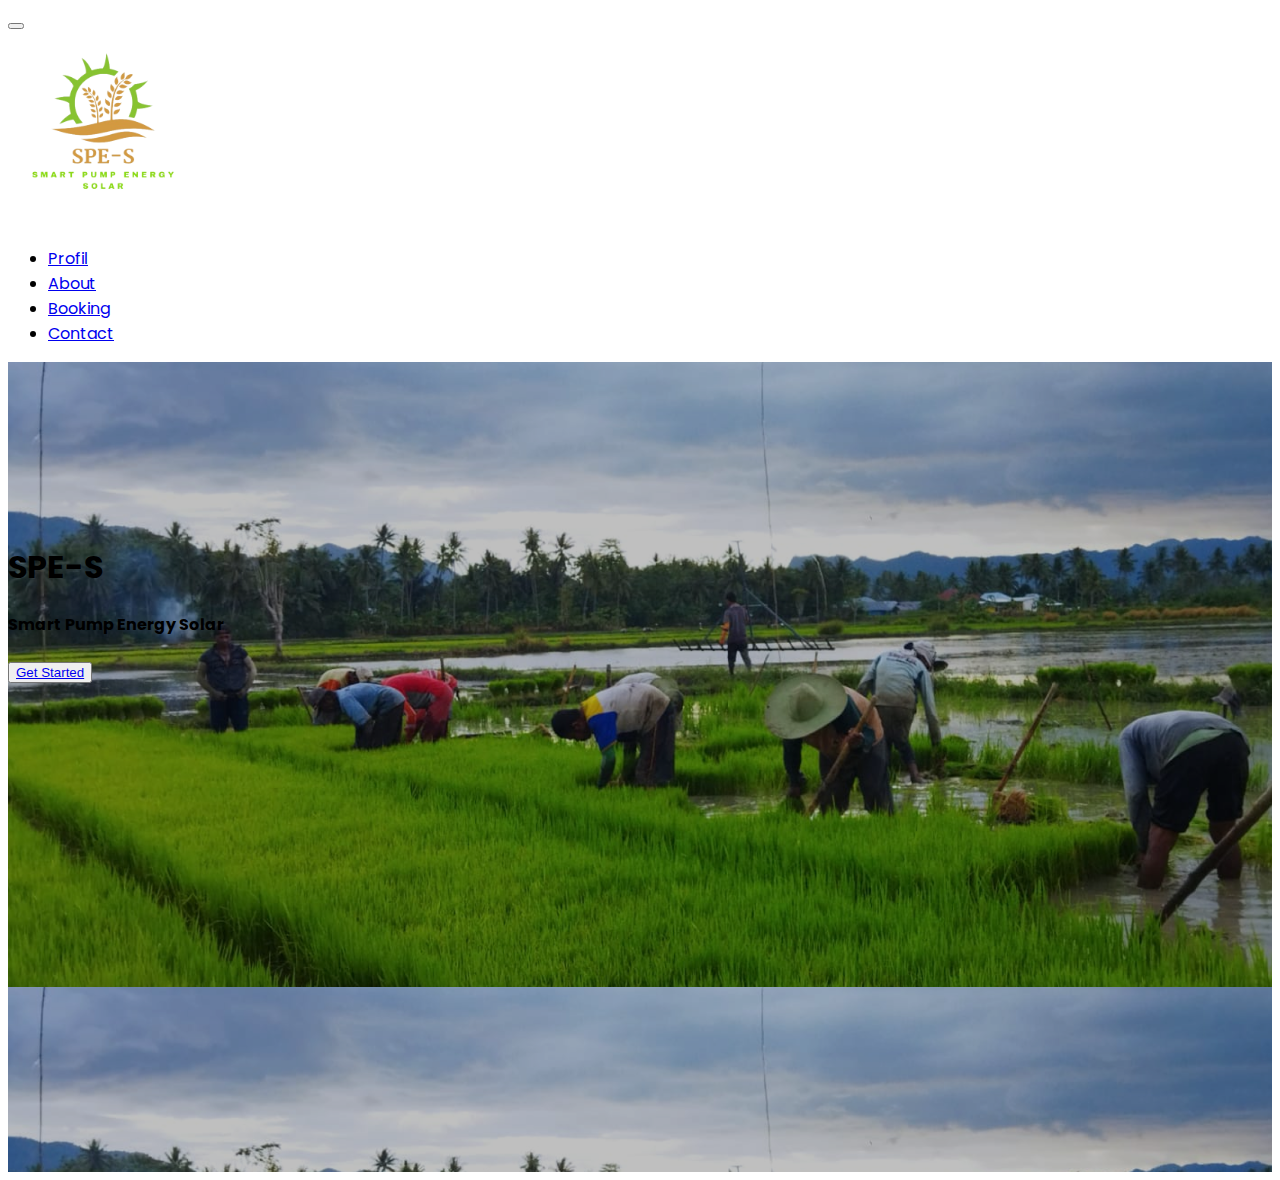
<file: index.html>
<!DOCTYPE html>
<html lang="en">
  <head>
    <meta charset="utf-8" />
    <meta name="viewport" content="width=device-width, initial-scale=1" />
    <title>SPE-S</title>
    <link
      href="https://cdn.jsdelivr.net/npm/bootstrap@5.2.1/dist/css/bootstrap.min.css"
      rel="stylesheet"
      integrity="sha384-iYQeCzEYFbKjA/T2uDLTpkwGzCiq6soy8tYaI1GyVh/UjpbCx/TYkiZhlZB6+fzT"
      crossorigin="anonymous"
    />
    <link rel="stylesheet" href="assets/style.css"">
    <link
      href="https://fonts.googleapis.com/css?family=Poppins"
      rel="stylesheet"
    />
    <link
      rel="stylesheet"
      href="https://cdnjs.cloudflare.com/ajax/libs/font-awesome/6.2.0/css/all.min.css"
      integrity="sha512-xh6O/CkQoPOWDdYTDqeRdPCVd1SpvCA9XXcUnZS2FmJNp1coAFzvtCN9BmamE+4aHK8yyUHUSCcJHgXloTyT2A=="
      crossorigin="anonymous"
      referrerpolicy="no-referrer"
    />
    <style>
      body {
        font-family: "Poppins";
      }
    </style>
  </head>
  <body>
    <section>
      <nav class="navbar navbar-expand-lg bg-transparent px-5">
        <div class="container-fluid">
          <button
            class="navbar-toggler"
            type="button"
            data-bs-toggle="collapse"
            data-bs-target="#navbarNav"
            aria-controls="navbarNav"
            aria-expanded="false"
            aria-label="Toggle navigation"
          >
            <span class="navbar-toggler-icon"></span>
          </button>
          <div class="collapse navbar-collapse justify-content-start">
            <a href="index.html">
              <img src="assets/image/spe.png" width="15%" alt="" />
            </a>
          </div>
          <div
            class="collapse navbar-collapse justify-content-end fw-bold"
            id="navbarNav"
          >
            <ul class="navbar-nav">
              <li class="nav-item mx-2">
                <a class="nav-link" aria-current="page" href="profil.html"
                  >Profil</a
                >
              </li>
              <li class="nav-item mx-2">
                <a class="nav-link" href="#">About</a>
              </li>
              <li class="nav-item mx-2">
                <a class="nav-link" href="booking.html">Booking</a>
              </li>
              <li class="nav-item">
                <a class="nav-link" href="#">Contact</a>
              </li>
            </ul>
          </div>
        </div>
      </nav>
    </section>

    <section>
      <div class="banner">
        <div
          class="d-flex flex-column mb-3 align-items-center justify-content-center text-white padding"
        >
          <div class="p-2"><h1>SPE-S</h1></div>
          <div class="p-2"><h4>Smart Pump Energy Solar</h4></div>
          <div class="p-4">
            <button type="button" class="btn btn-outline-warning btn-lg">
              <a class="text-white" href="profil.html">Get Started</a>
            </button>
          </div>
        </div>
      </div>
    </section>
    <script
      src="https://cdn.jsdelivr.net/npm/bootstrap@5.2.1/dist/js/bootstrap.bundle.min.js"
      integrity="sha384-u1OknCvxWvY5kfmNBILK2hRnQC3Pr17a+RTT6rIHI7NnikvbZlHgTPOOmMi466C8"
      crossorigin="anonymous"
    ></script>
  </body>
</html>
</file>
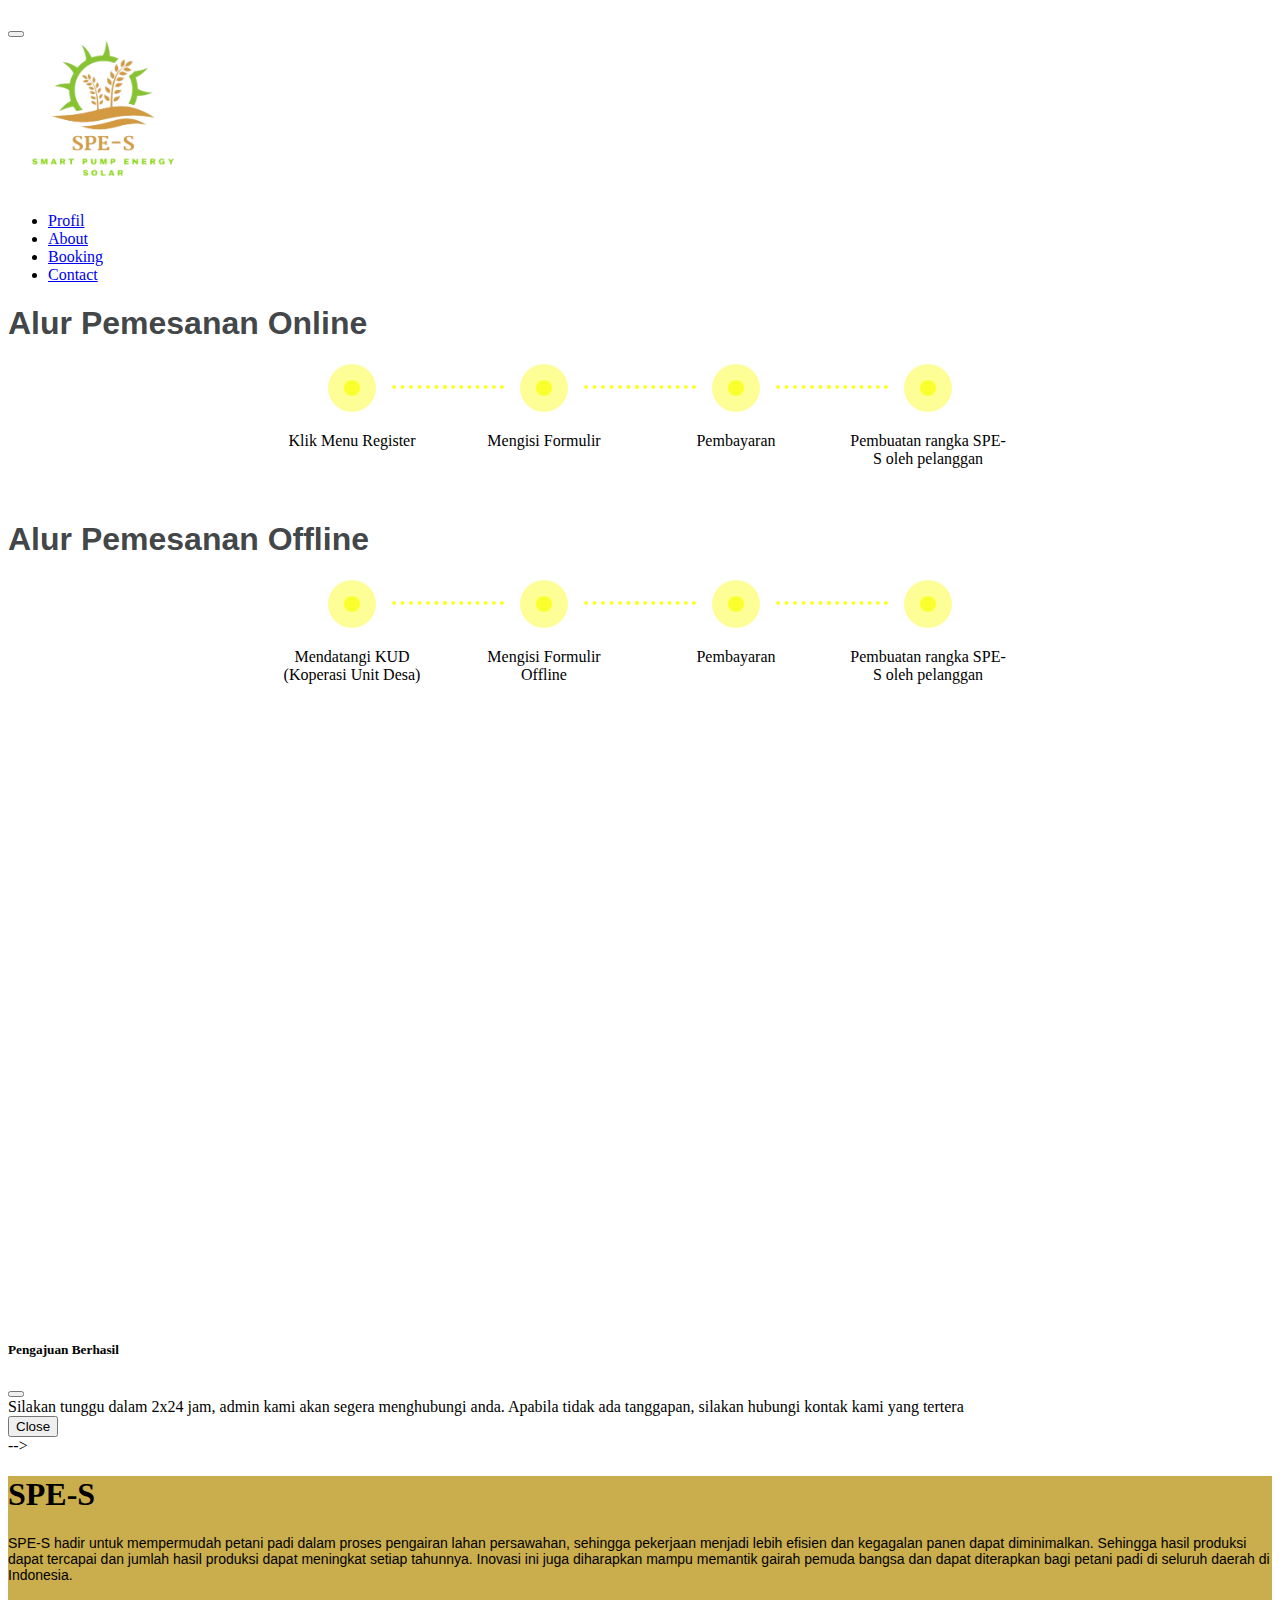
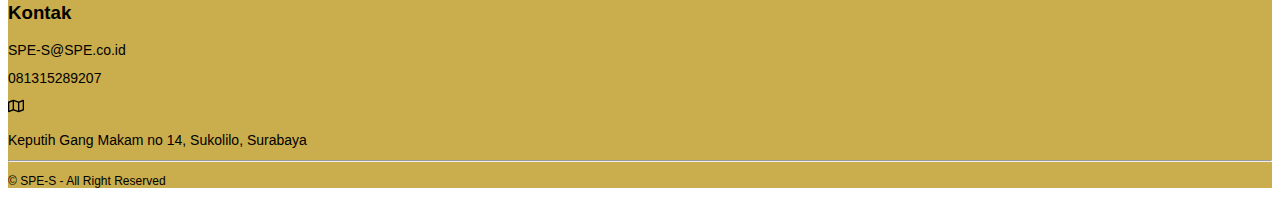
<file: booking.html>
<!DOCTYPE html>
<html lang="en">
  <head>
    <meta charset="utf-8" />
    <meta name="viewport" content="width=device-width, initial-scale=1" />
    <title>Booking SPE-S</title>
    <link
      href="https://cdn.jsdelivr.net/npm/bootstrap@5.2.1/dist/css/bootstrap.min.css"
      rel="stylesheet"
      integrity="sha384-iYQeCzEYFbKjA/T2uDLTpkwGzCiq6soy8tYaI1GyVh/UjpbCx/TYkiZhlZB6+fzT"
      crossorigin="anonymous"
    />
    <link rel="stylesheet" href="assets/step.css" />
    <link
      rel="stylesheet"
      href="https://cdnjs.cloudflare.com/ajax/libs/font-awesome/6.2.0/css/all.min.css"
      integrity="sha512-xh6O/CkQoPOWDdYTDqeRdPCVd1SpvCA9XXcUnZS2FmJNp1coAFzvtCN9BmamE+4aHK8yyUHUSCcJHgXloTyT2A=="
      crossorigin="anonymous"
      referrerpolicy="no-referrer"
    />
  </head>
  <body>
    <section>
      <nav class="navbar navbar-expand-lg bg-transparent px-5">
        <div class="container-fluid">
          <button
            class="navbar-toggler"
            type="button"
            data-bs-toggle="collapse"
            data-bs-target="#navbarNav"
            aria-controls="navbarNav"
            aria-expanded="false"
            aria-label="Toggle navigation"
          >
            <span class="navbar-toggler-icon"></span>
          </button>
          <div class="collapse navbar-collapse justify-content-start">
            <a href="index.html">
              <img src="assets/image/Logo_SPE.png" width="15%" alt="" />
            </a>
          </div>
          <div
            class="collapse navbar-collapse justify-content-end fw-bold"
            id="navbarNav"
          >
            <ul class="navbar-nav">
              <li class="nav-item mx-2">
                <a class="nav-link" aria-current="page" href="profil.html"
                  >Profil</a
                >
              </li>
              <li class="nav-item mx-2">
                <a class="nav-link" href="#">About</a>
              </li>
              <li class="nav-item mx-2">
                <a class="nav-link" href="booking.html">Booking</a>
              </li>
              <li class="nav-item">
                <a class="nav-link" href="#">Contact</a>
              </li>
            </ul>
          </div>
        </div>
      </nav>
    </section>

    <section class="py-5">
      <div class="container my-5">
        <div class="row text-center justify-content-center mb-5">
          <div class="col-xl-6 col-lg-8">
            <h1
              class="fw-semibold text-center fs-4"
              style="
                color: rgba(33, 37, 41, 0.87);
                font-family: Poppins, sans-serif;
              "
            >
              Alur Pemesanan Online
            </h4>
          </div>
        </div>
        <div class="row">
          <div class="col">
            <div class="timeline-steps aos-init aos-animate" data-aos="fade-up">
              <div class="timeline-step">
                <div
                  class="timeline-content"
                  data-toggle="popover"
                  data-trigger="hover"
                  data-placement="top"
                  title=""
                  data-content="And here's some amazing content. It's very engaging. Right?"
                  data-original-title="2004"
                >
                  <div class="inner-circle"></div>
                  <p class="h6 text-muted mb-0 mb-lg-0">
                    Klik Menu Register <br>
                  </p>
                </div>
              </div>
              <div class="timeline-step">
                <div
                  class="timeline-content"
                  data-toggle="popover"
                  data-trigger="hover"
                  data-placement="top"
                  title=""
                  data-content="And here's some amazing content. It's very engaging. Right?"
                  data-original-title="2005"
                >
                  <div class="inner-circle"></div>
                  <p class="h6 text-muted mb-0 mb-lg-0">
                    Mengisi Formulir
                  </p>
                </div>
              </div>
              <div class="timeline-step">
                <div
                  class="timeline-content"
                  data-toggle="popover"
                  data-trigger="hover"
                  data-placement="top"
                  title=""
                  data-content="And here's some amazing content. It's very engaging. Right?"
                  data-original-title="2010"
                >
                  <div class="inner-circle"></div>
                  <p class="h6 text-muted mb-0 mb-lg-0">
                    Pembayaran
                  </p>
                </div>
              </div>
              <div class="timeline-step mb-0">
                <div
                  class="timeline-content"
                  data-toggle="popover"
                  data-trigger="hover"
                  data-placement="top"
                  title=""
                  data-content="And here's some amazing content. It's very engaging. Right?"
                  data-original-title="2020"
                >
                  <div class="inner-circle"></div>
                  <p class="h6 text-muted mb-0 mb-lg-0">
                    Pembuatan rangka SPE-S oleh pelanggan
                  </p>
                </div>
              </div>
            </div>
          </div>
        </div>
      </div>
    </section>

    <section class="py-1">
      <div class="container my-5">
        <div class="row text-center justify-content-center mb-5">
          <div class="col-xl-6 col-lg-8">
            <h1
              class="fw-semibold text-center fs-4"
              style="
                color: rgba(33, 37, 41, 0.87);
                font-family: Poppins, sans-serif;
              "
            >
              Alur Pemesanan Offline
            </h4>
          </div>
        </div>
        <div class="row">
          <div class="col">
            <div class="timeline-steps aos-init aos-animate" data-aos="fade-up">
              <div class="timeline-step">
                <div
                  class="timeline-content"
                  data-toggle="popover"
                  data-trigger="hover"
                  data-placement="top"
                  title=""
                  data-content="And here's some amazing content. It's very engaging. Right?"
                  data-original-title="2004"
                >
                  <div class="inner-circle"></div>
                  <p class="h6 text-muted mb-0 mb-lg-0">
                    Mendatangi KUD <br>
                    (Koperasi Unit Desa)
                  </p>
                </div>
              </div>
              <div class="timeline-step">
                <div
                  class="timeline-content"
                  data-toggle="popover"
                  data-trigger="hover"
                  data-placement="top"
                  title=""
                  data-content="And here's some amazing content. It's very engaging. Right?"
                  data-original-title="2005"
                >
                  <div class="inner-circle"></div>
                  <p class="h6 text-muted mb-0 mb-lg-0">
                    Mengisi Formulir Offline
                  </p>
                </div>
              </div>
              <div class="timeline-step">
                <div
                  class="timeline-content"
                  data-toggle="popover"
                  data-trigger="hover"
                  data-placement="top"
                  title=""
                  data-content="And here's some amazing content. It's very engaging. Right?"
                  data-original-title="2010"
                >
                  <div class="inner-circle"></div>
                  <p class="h6 text-muted mb-0 mb-lg-0">
                    Pembayaran
                  </p>
                </div>
              </div>
              <div class="timeline-step mb-0">
                <div
                  class="timeline-content"
                  data-toggle="popover"
                  data-trigger="hover"
                  data-placement="top"
                  title=""
                  data-content="And here's some amazing content. It's very engaging. Right?"
                  data-original-title="2020"
                >
                  <div class="inner-circle"></div>
                  <p class="h6 text-muted mb-0 mb-lg-0">
                    Pembuatan rangka SPE-S oleh pelanggan
                  </p>
                </div>
              </div>
            </div>
          </div>
        </div>
      </div>
    </section>

    <section class="ms-5 pt-5">
      <iframe src="https://docs.google.com/forms/d/e/1FAIpQLSdOsF0hNi2hZVTlBoHFRWlOyAdhSx9bffWyS6SoTzXGtUYJWg/viewform?embedded=true" width="920" height="600" frameborder="0" marginheight="0" marginwidth="0">Memuat…</iframe>
    </section>

    <!-- <section class="py-5" style="font-family: Poppins, sans-serif">
      <div class="container mt-5">
        <h1
          class="fs-4 fw-semibold text-center mb-5"
          style="
            color: rgba(33, 37, 41, 0.87);
            font-family: Poppins, sans-serif;
          "
        >
          Pesan Sekarang!
        </h1>
      </div>
      <div class="container my-5">
        <div class="row">
          <div class="col-md-6 ps-5">
            <!-- <input
              class="form-control-lg mb-4"
              type="text"
              placeholder="Nama Lengkap"
              style="width: 450px; color: rgba(0, 0, 0, 0.42)"
            /> -->
             <!-- <div class="input-group mb-4">
              <span class="input-group-text">Nama Lengkap</span>
              <input type="text" aria-label="First name" class="form-control" />
            </div>
            <div class="input-group mb-4">
              <span class="input-group-text">Nomor Telepon</span>
              <input
                type="number"
                aria-label="First name"
                class="form-control"
              />
            </div>
            <div class="input-group mb-4">
              <label class="input-group-text" for="inputGroupSelect01"
                >Jaminan</label
              >
              <select class="form-select" id="inputGroupSelect01">
                <option selected>Pilih...</option>
                <option value="1">KTP</option>
                <option value="2">SIM</option>
                <option value="3">KTM</option>
                <option value="4">Lainnya</option>
              </select>
            </div>
          </div>
          <div class="col-md-6 ps-5">
            <div class="input-group mb-4">
              <label class="input-group-text" for="inputGroupSelect01"
                >Barang</label
              >
              <select class="form-select" id="inputGroupSelect01">
                <option selected>Pilih...</option>
                <option value="1">Tenda</option>
                <option value="2">Sleeping Bag</option>
                <option value="3">Alat Masak</option>
                <option value="4">Lainnya</option>
              </select>
            </div>
            <div class="input-group mb-4">
              <span class="input-group-text">Kuantitas</span>
              <input
                type="number"
                aria-label="First name"
                class="form-control"
              />
            </div>
            <div class="input-group mb-4">
              <span class="input-group-text">Tanggal Peminjaman</span>
              <input type="date" aria-label="First name" class="form-control" />
            </div>
          <button type="submit" class="btn btn-primary" data-bs-toggle="modal" data-bs-target="#bookingModal">Kirim</button>
          </div>
        </div>
      </div>
    </section> -->

    <!-- MOdal -->
    <div class="modal fade" id="bookingModal" tabindex="-1" aria-labelledby="exampleModalLabel" aria-hidden="true">
      <div class="modal-dialog">
        <div class="modal-content">
          <div class="modal-header">
            <h5 class="modal-title" id="exampleModalLabel">Pengajuan Berhasil</h5>
            <button type="button" class="btn-close" data-bs-dismiss="modal" aria-label="Close"></button>
          </div>
          <div class="modal-body">
            Silakan tunggu dalam 2x24 jam, admin kami akan segera menghubungi anda. Apabila tidak ada tanggapan, silakan hubungi kontak kami yang tertera
          </div>
          <div class="modal-footer">
            <button type="button" class="btn btn-secondary" data-bs-dismiss="modal">Close</button>
          </div>
        </div>
      </div>
    </div> -->

    <!-- footer -->
    <footer style="background: #caad4c">
      <div class="container py-4 py-lg-5 ps-md-4 pe-md-4 ps-4 pe-4">
        <div
          class="row justify-content-center justify-content-md-between text-white"
        >
          <div
            class="col-sm-4 col-md-6 text-center text-lg-start d-flex flex-column item pt-md-2"
          >
            <h1>SPE-S</h1>
            <p
              class="text-start pt-3"
              style="font-size: 14px; font-family: Poppins, sans-serif"
            >
            SPE-S hadir untuk mempermudah petani padi dalam proses pengairan lahan persawahan, sehingga pekerjaan 
            menjadi lebih efisien dan kegagalan panen dapat diminimalkan. Sehingga hasil produksi dapat tercapai 
            dan jumlah hasil produksi dapat meningkat setiap tahunnya. 
            Inovasi ini juga diharapkan mampu memantik gairah pemuda bangsa dan dapat diterapkan 
            bagi petani padi di seluruh daerah di Indonesia.<br />
            </p>
          </div>
          <div
            class="col-sm-4 col-md-5 col-lg-4 text-center text-lg-start d-flex flex-column item mt-3 mb-4 pt-md-0"
            style="font-family: Poppins, sans-serif"
          >
            <h3 class="fs-6 pb-0 mb-4">Kontak</h3>
            <div class="row d-md-flex mb-md-2 mt-md-2">
              <div class="col-2 col-md-2"><i class="far fa-envelope"></i></div>
              <div class="col text-start d-md-flex">
                <p style="height: 14px; font-size: 14px">
                  SPE-S@SPE.co.id<br />
                </p>
              </div>
            </div>
            <div class="row mb-md-2 mt-md-2">
              <div class="col-2 col-md-2"><i class="fas fa-phone-alt"></i></div>
              <div class="col text-start">
                <p style="height: 14px; font-size: 14px">081315289207<br /></p>
              </div>
            </div>
            <div class="row mb-md-2 mt-md-2">
              <div class="col-2 col-md-2">
                <svg
                  xmlns="http://www.w3.org/2000/svg"
                  viewBox="0 -32 576 576"
                  width="1em"
                  height="1em"
                  fill="currentColor"
                >
                  <!--! Font Awesome Free 6.1.1 by @fontawesome - https://fontawesome.com License - https://fontawesome.com/license/free (Icons: CC BY 4.0, Fonts: SIL OFL 1.1, Code: MIT License) Copyright 2022 Fonticons, Inc. -->
                  <path
                    d="M565.6 36.24C572.1 40.72 576 48.11 576 56V392C576 401.1 569.8 410.9 560.5 414.4L392.5 478.4C387.4 480.4 381.7 480.5 376.4 478.8L192.5 417.5L32.54 478.4C25.17 481.2 16.88 480.2 10.38 475.8C3.882 471.3 0 463.9 0 456V120C0 110 6.15 101.1 15.46 97.57L183.5 33.57C188.6 31.6 194.3 31.48 199.6 33.23L383.5 94.52L543.5 33.57C550.8 30.76 559.1 31.76 565.6 36.24H565.6zM48 421.2L168 375.5V90.83L48 136.5V421.2zM360 137.3L216 89.3V374.7L360 422.7V137.3zM408 421.2L528 375.5V90.83L408 136.5V421.2z"
                  ></path>
                </svg>
              </div>
              <div class="col text-start">
                <p style="height: 14px; font-size: 14px">
                  Keputih Gang Makam no 14, Sukolilo, Surabaya<br />
                </p>
              </div>
            </div>
          </div>
        </div>
        <hr class="text-white" />
        <div class="row d-flex justify-content-md-between">
          <div class="col-md-6">
            <p
              class="text-center text-md-start text-white"
              style="font-size: 12px; font-family: Poppins, sans-serif"
            >
              © SPE-S - All Right Reserved<br />
            </p>
          </div>
          <div
            class="col-md-5 d-flex d-md-flex justify-content-center justify-content-md-end justify-content-lg-end text-white"
          >
            <div class="row">
              <div class="col"><i class="fab fa-facebook fs-4"></i></div>
              <div class="col ms-md-2 me-md-2">
                <i class="fab fa-instagram fs-4"></i>
              </div>
              <div class="col"><i class="fab fa-youtube fs-4"></i></div>
            </div>
          </div>
        </div>
      </div>
    </footer>

    <script
      src="https://cdn.jsdelivr.net/npm/bootstrap@5.2.1/dist/js/bootstrap.bundle.min.js"
      integrity="sha384-u1OknCvxWvY5kfmNBILK2hRnQC3Pr17a+RTT6rIHI7NnikvbZlHgTPOOmMi466C8"
      crossorigin="anonymous"
    ></script>
  </body>
</html>
</file>
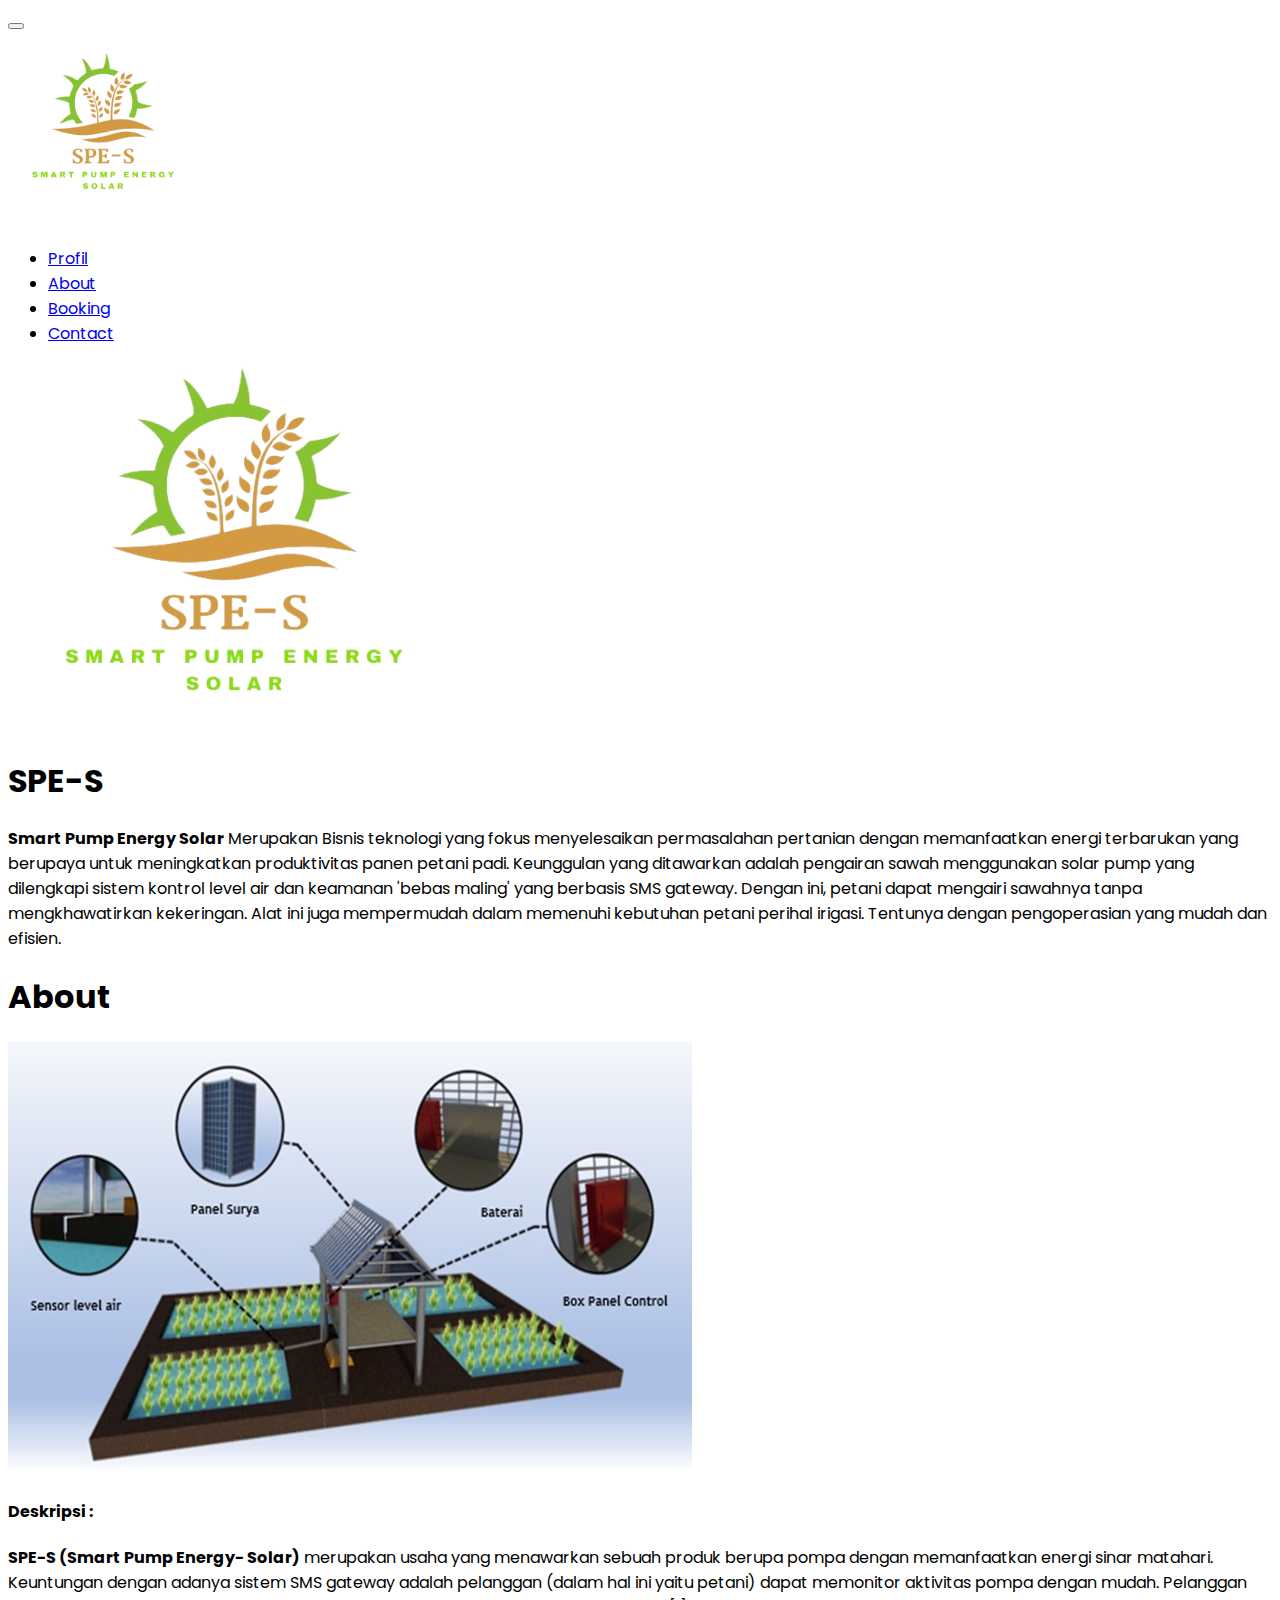
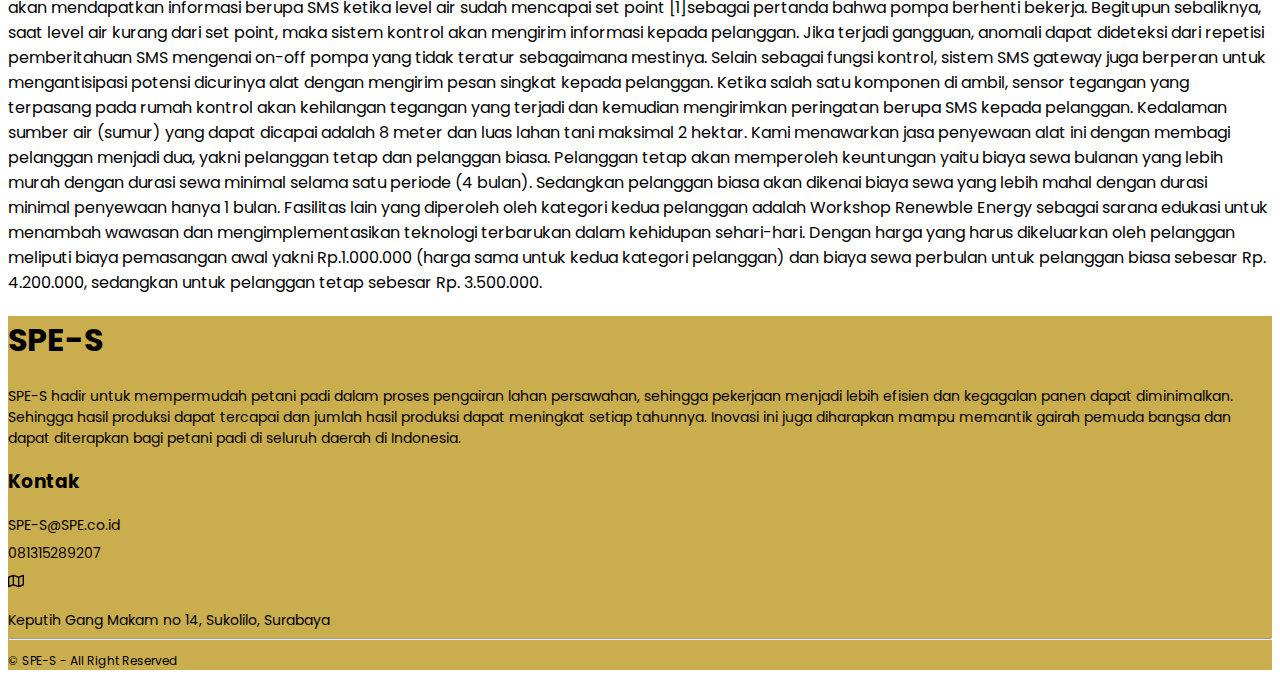
<file: profil.html>
<!DOCTYPE html>
<html lang="en">
  <head>
    <meta charset="utf-8" />
    <meta name="viewport" content="width=device-width, initial-scale=1" />
    <title>Profil SPE-S</title>
    <link
      href="https://cdn.jsdelivr.net/npm/bootstrap@5.2.1/dist/css/bootstrap.min.css"
      rel="stylesheet"
      integrity="sha384-iYQeCzEYFbKjA/T2uDLTpkwGzCiq6soy8tYaI1GyVh/UjpbCx/TYkiZhlZB6+fzT"
      crossorigin="anonymous"
    />
    <link rel="stylesheet" href="assets/style.css"">
    <link
      href="https://fonts.googleapis.com/css?family=Poppins"
      rel="stylesheet"
    />
    <link
      rel="stylesheet"
      href="https://cdnjs.cloudflare.com/ajax/libs/font-awesome/6.2.0/css/all.min.css"
      integrity="sha512-xh6O/CkQoPOWDdYTDqeRdPCVd1SpvCA9XXcUnZS2FmJNp1coAFzvtCN9BmamE+4aHK8yyUHUSCcJHgXloTyT2A=="
      crossorigin="anonymous"
      referrerpolicy="no-referrer"
    />
    <style>
      body {
        font-family: "Poppins";
      }
    </style>
  </head>
  <body>
    <section>
      <nav class="navbar navbar-expand-lg bg-transparent px-5">
        <div class="container-fluid">
          <button
            class="navbar-toggler"
            type="button"
            data-bs-toggle="collapse"
            data-bs-target="#navbarNav"
            aria-controls="navbarNav"
            aria-expanded="false"
            aria-label="Toggle navigation"
          >
            <span class="navbar-toggler-icon"></span>
          </button>
          <div class="collapse navbar-collapse justify-content-start">
            <a href="index.html">
              <img src="assets/image/spe.png" width="15%" alt="" />
            </a>
          </div>
          <div
            class="collapse navbar-collapse justify-content-end fw-bold"
            id="navbarNav"
          >
            <ul class="navbar-nav">
              <li class="nav-item mx-2">
                <a class="nav-link" aria-current="page" href="profil.html"
                  >Profil</a
                >
              </li>
              <li class="nav-item mx-2">
                <a class="nav-link" href="#">About</a>
              </li>
              <li class="nav-item mx-2">
                <a class="nav-link" href="booking.html">Booking</a>
              </li>
              <li class="nav-item">
                <a class="nav-link" href="#">Contact</a>
              </li>
            </ul>
          </div>
        </div>
      </nav>
    </section>

    <section
    >
      <div class="container">
        <div class="row py-5">
          <div class="col-6">
            <img src="assets/image/Logo_SPE.png" alt="" />
          </div>
          <div class="col-6 align-self-center">
            <h1 class="fw-bold">SPE-S</h1>
            <p>
              <b>Smart Pump Energy Solar</b> Merupakan Bisnis teknologi yang fokus menyelesaikan permasalahan pertanian
               dengan memanfaatkan energi terbarukan yang berupaya untuk meningkatkan produktivitas panen petani padi. 
               Keunggulan yang ditawarkan adalah pengairan sawah menggunakan solar pump yang dilengkapi sistem kontrol
               level air dan keamanan 'bebas maling' yang berbasis SMS gateway. Dengan ini, petani dapat mengairi 
               sawahnya tanpa mengkhawatirkan kekeringan. Alat ini juga mempermudah dalam memenuhi kebutuhan petani perihal irigasi. Tentunya dengan pengoperasian yang mudah dan efisien.
            </p>
          </div>
        </div>
      </div>
    </section>

    <section class="py-5" id="menu">
      <div class="container my-5">
        <h1 class="text-center fs-4 fw-bold">About</h1>
        <div class="p-3">
          <img class="mx-auto d-block" src="assets/image/about.jpeg" alt="">
          <div>
            <h4 class="fw-bold p-3">Deskripsi :</h4>
            <p><b>SPE-S (Smart Pump Energy- Solar)</b> merupakan usaha yang menawarkan sebuah produk berupa pompa 
              dengan memanfaatkan energi sinar matahari. Keuntungan dengan adanya sistem SMS gateway adalah pelanggan 
              (dalam hal ini yaitu petani) dapat memonitor aktivitas pompa dengan mudah. Pelanggan akan mendapatkan 
              informasi berupa SMS ketika level air sudah mencapai set point [1]sebagai pertanda bahwa pompa berhenti 
              bekerja. Begitupun sebaliknya, saat level air kurang dari set point, maka sistem kontrol akan mengirim 
              informasi kepada pelanggan. Jika terjadi gangguan, anomali dapat dideteksi dari repetisi pemberitahuan 
              SMS mengenai on-off pompa yang tidak teratur sebagaimana mestinya. Selain sebagai fungsi kontrol, 
              sistem SMS gateway juga berperan untuk mengantisipasi potensi dicurinya alat dengan mengirim pesan singkat 
              kepada pelanggan. Ketika salah satu komponen di ambil, sensor tegangan yang terpasang pada rumah kontrol 
              akan kehilangan tegangan yang terjadi dan kemudian mengirimkan peringatan berupa SMS kepada pelanggan. 
              Kedalaman sumber air (sumur) yang dapat dicapai adalah 8 meter dan luas lahan tani maksimal 2 hektar. Kami 
              menawarkan jasa penyewaan alat ini dengan membagi pelanggan menjadi dua, yakni pelanggan tetap dan 
              pelanggan biasa. Pelanggan tetap akan memperoleh keuntungan yaitu biaya sewa bulanan yang lebih murah 
              dengan durasi sewa minimal selama satu periode (4 bulan). Sedangkan pelanggan biasa akan dikenai biaya 
              sewa yang lebih mahal dengan durasi minimal penyewaan hanya 1 bulan. Fasilitas lain yang diperoleh oleh 
              kategori kedua pelanggan adalah Workshop Renewble Energy sebagai sarana edukasi untuk menambah wawasan 
              dan mengimplementasikan teknologi terbarukan dalam kehidupan sehari-hari. Dengan harga yang harus 
              dikeluarkan oleh pelanggan meliputi biaya pemasangan awal yakni Rp.1.000.000 
              (harga sama untuk kedua kategori pelanggan) dan biaya sewa perbulan untuk pelanggan 
              biasa sebesar Rp. 4.200.000, sedangkan untuk pelanggan tetap sebesar Rp. 3.500.000.</p>
          </div>
        </div>
      </div>
    </section>
    <footer style="background: #caad4c">
      <div class="container py-4 py-lg-5 ps-md-4 pe-md-4 ps-4 pe-4">
        <div
          class="row justify-content-center justify-content-md-between text-white"
        >
          <div
            class="col-sm-4 col-md-6 text-center text-lg-start d-flex flex-column item pt-md-2"
          >
            <h1>SPE-S</h1>
            <p
              class="text-start pt-3"
              style="font-size: 14px; font-family: Poppins, sans-serif"
            >
            SPE-S hadir untuk mempermudah petani padi dalam proses pengairan lahan persawahan, sehingga pekerjaan 
            menjadi lebih efisien dan kegagalan panen dapat diminimalkan. Sehingga hasil produksi dapat tercapai 
            dan jumlah hasil produksi dapat meningkat setiap tahunnya. 
            Inovasi ini juga diharapkan mampu memantik gairah pemuda bangsa dan dapat diterapkan 
            bagi petani padi di seluruh daerah di Indonesia.
            </p>
          </div>
          <div
            class="col-sm-4 col-md-5 col-lg-4 text-center text-lg-start d-flex flex-column item mt-3 mb-4 pt-md-0"
            style="font-family: Poppins, sans-serif"
          >
            <h3 class="fs-6 pb-0 mb-4">Kontak</h3>
            <div class="row d-md-flex mb-md-2 mt-md-2">
              <div class="col-2 col-md-2"><i class="far fa-envelope"></i></div>
              <div class="col text-start d-md-flex">
                <p style="height: 14px; font-size: 14px">
                  SPE-S@SPE.co.id<br />
                </p>
              </div>
            </div>
            <div class="row mb-md-2 mt-md-2">
              <div class="col-2 col-md-2"><i class="fas fa-phone-alt"></i></div>
              <div class="col text-start">
                <p style="height: 14px; font-size: 14px">081315289207<br /></p>
              </div>
            </div>
            <div class="row mb-md-2 mt-md-2">
              <div class="col-2 col-md-2">
                <svg
                  xmlns="http://www.w3.org/2000/svg"
                  viewBox="0 -32 576 576"
                  width="1em"
                  height="1em"
                  fill="currentColor"
                >
                  <!--! Font Awesome Free 6.1.1 by @fontawesome - https://fontawesome.com License - https://fontawesome.com/license/free (Icons: CC BY 4.0, Fonts: SIL OFL 1.1, Code: MIT License) Copyright 2022 Fonticons, Inc. -->
                  <path
                    d="M565.6 36.24C572.1 40.72 576 48.11 576 56V392C576 401.1 569.8 410.9 560.5 414.4L392.5 478.4C387.4 480.4 381.7 480.5 376.4 478.8L192.5 417.5L32.54 478.4C25.17 481.2 16.88 480.2 10.38 475.8C3.882 471.3 0 463.9 0 456V120C0 110 6.15 101.1 15.46 97.57L183.5 33.57C188.6 31.6 194.3 31.48 199.6 33.23L383.5 94.52L543.5 33.57C550.8 30.76 559.1 31.76 565.6 36.24H565.6zM48 421.2L168 375.5V90.83L48 136.5V421.2zM360 137.3L216 89.3V374.7L360 422.7V137.3zM408 421.2L528 375.5V90.83L408 136.5V421.2z"
                  ></path>
                </svg>
              </div>
              <div class="col text-start">
                <p style="height: 14px; font-size: 14px">
                  Keputih Gang Makam no 14, Sukolilo, Surabaya<br />
                </p>
              </div>
            </div>
          </div>
        </div>
        <hr class="text-white" />
        <div class="row d-flex justify-content-md-between">
          <div class="col-md-6">
            <p
              class="text-center text-md-start text-white"
              style="font-size: 12px; font-family: Poppins, sans-serif"
            >
              © SPE-S - All Right Reserved<br />
            </p>
          </div>
          <div
            class="col-md-5 d-flex d-md-flex justify-content-center justify-content-md-end justify-content-lg-end text-white"
          >
            <div class="row">
              <div class="col"><i class="fab fa-facebook fs-4"></i></div>
              <div class="col ms-md-2 me-md-2">
                <i class="fab fa-instagram fs-4"></i>
              </div>
              <div class="col"><i class="fab fa-youtube fs-4"></i></div>
            </div>
          </div>
        </div>
      </div>
    </footer>
    <script
      src="https://cdn.jsdelivr.net/npm/bootstrap@5.2.1/dist/js/bootstrap.bundle.min.js"
      integrity="sha384-u1OknCvxWvY5kfmNBILK2hRnQC3Pr17a+RTT6rIHI7NnikvbZlHgTPOOmMi466C8"
      crossorigin="anonymous"
    ></script>
  </body>
</html>
</file>
<file: assets/style.css>
nav ul li:hover {
    background-color: #fcff2e;
  }
  .banner {
    background-image: url(../assets/image/Banner2.png);
    width: 100%;
    height: 90vh;
  }
  .banner .padding {
    padding-top: 10em;
  }
  .card {
    height: 380px;
    padding: 20px;
    cursor: pointer;
    transition: transform 300ms ease-in-out;
  }
  .card:hover {
    transform: scale(1.1);
  }
  .card .syarat {
    transition: all 0.55s ease-in-out;
    background-color: green;
  }
  .card .syarat:hover {
    box-shadow: 0 8px 17px 0 rgba(0, 0, 0, 0.2), 0 6px 20px 0 rgba(0, 0, 0, 0.19);
  }
</file>
<file: assets/step.css>
body {
  margin-top: 20px;
}
.timeline-steps {
  display: flex;
  justify-content: center;
  flex-wrap: wrap;
}

.timeline-steps .timeline-step {
  align-items: center;
  display: flex;
  flex-direction: column;
  position: relative;
  margin: 1rem;
}

@media (min-width: 768px) {
  .timeline-steps .timeline-step:not(:last-child):after {
    content: "";
    display: block;
    border-top: 0.25rem dotted #fcff2e;
    width: 3.46rem;
    position: absolute;
    left: 7.5rem;
    top: 0.3125rem;
  }
  .timeline-steps .timeline-step:not(:first-child):before {
    content: "";
    display: block;
    border-top: 0.25rem dotted #fcff2e;
    width: 3.8125rem;
    position: absolute;
    right: 7.5rem;
    top: 0.3125rem;
  }
}

.timeline-steps .timeline-content {
  width: 10rem;
  text-align: center;
}

.timeline-steps .timeline-content .inner-circle {
  border-radius: 1.5rem;
  height: 1rem;
  width: 1rem;
  display: inline-flex;
  align-items: center;
  justify-content: center;
  background-color: #fcff2e;
}

.timeline-steps .timeline-content .inner-circle:before {
  content: "";
  background-color: #fcff2e;
  display: inline-block;
  height: 3rem;
  width: 3rem;
  min-width: 3rem;
  border-radius: 6.25rem;
  opacity: 0.5;
}
</file>
